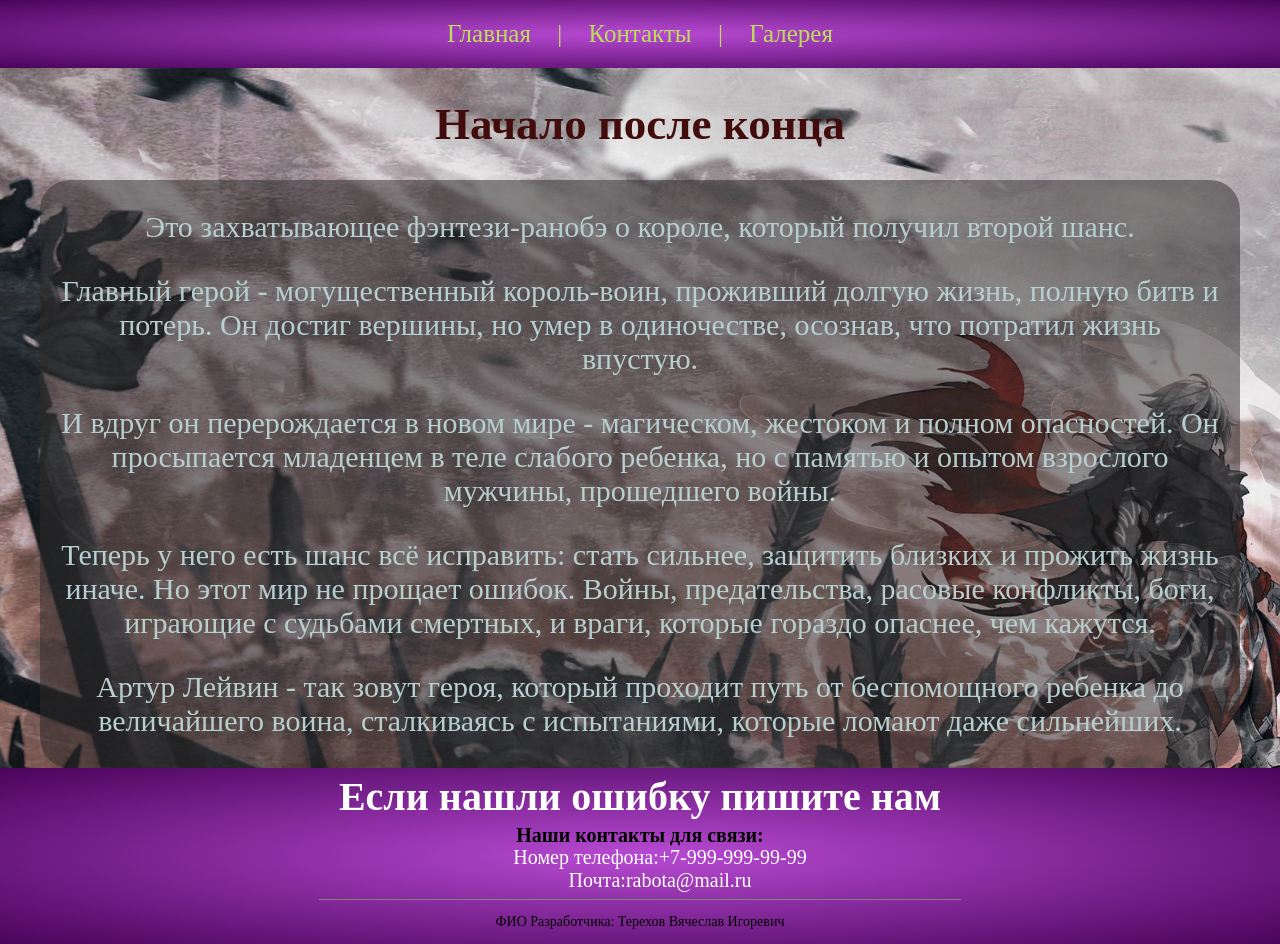
<file: web/index.html>
<!DOCTYPE html>
<html>
    <head>
        <meta charset="utf-8">
        <title>Главная</title>
        <link rel="stylesheet" href="styles.css">
        <meta name="viewport" content="width=device-width, initial-scale=1.0">
    </head>
    <body class="page-index">
        <header class="header">
            <nav>
                <a class="a-head" href="index.html">Главная</a>
                <a class="a-head">|</a>
                <a class="a-head" href="contacts.html">Контакты</a>
                <a class="a-head">|</a>
                <a class="a-head" href="gallery.html">Галерея</a>
            </nav>
        </header>
        <div class="content test">
            <h1 class="glav-h1">Начало после конца</h1>
            <div class="backtext">
            <p class="glavtext">Это захватывающее фэнтези-ранобэ о короле, который получил второй шанс.</p>
            <p class="glavtext">Главный герой - могущественный король-воин, проживший долгую жизнь, полную битв и потерь. Он достиг вершины, но умер в одиночестве, осознав, что потратил жизнь впустую.</p>
            <p class="glavtext">И вдруг он перерождается в новом мире - магическом, жестоком и полном опасностей. Он просыпается младенцем в теле слабого ребенка, но с памятью и опытом взрослого мужчины, прошедшего войны.</p>
            <p class="glavtext">Теперь у него есть шанс всё исправить: стать сильнее, защитить близких и прожить жизнь иначе. Но этот мир не прощает ошибок. Войны, предательства, расовые конфликты, боги, играющие с судьбами смертных, и враги, которые гораздо опаснее, чем кажутся.</p>
            <p class="glavtext">Артур Лейвин - так зовут героя, который проходит путь от беспомощного ребенка до величайшего воина, сталкиваясь с испытаниями, которые ломают даже сильнейших.</p>
            </div>
        </div>

        <footer class="site-footer">
            <h3 class="heading-h3">Если нашли ошибку пишите нам</h3>
            <h4 class="heading-h4">Наши контакты для связи:</h4>
            <ul class="ulfoot">
                <li>Номер телефона:+7-999-999-99-99</li>
                <li>Почта:rabota@mail.ru</li>
            </ul>
            <hr color="gray" size="1px" width="50%">
            <p class="text_razrab">ФИО Разработчика: Терехов Вячеслав Игоревич</p>
        </footer>
    </body>
</html>
</file>
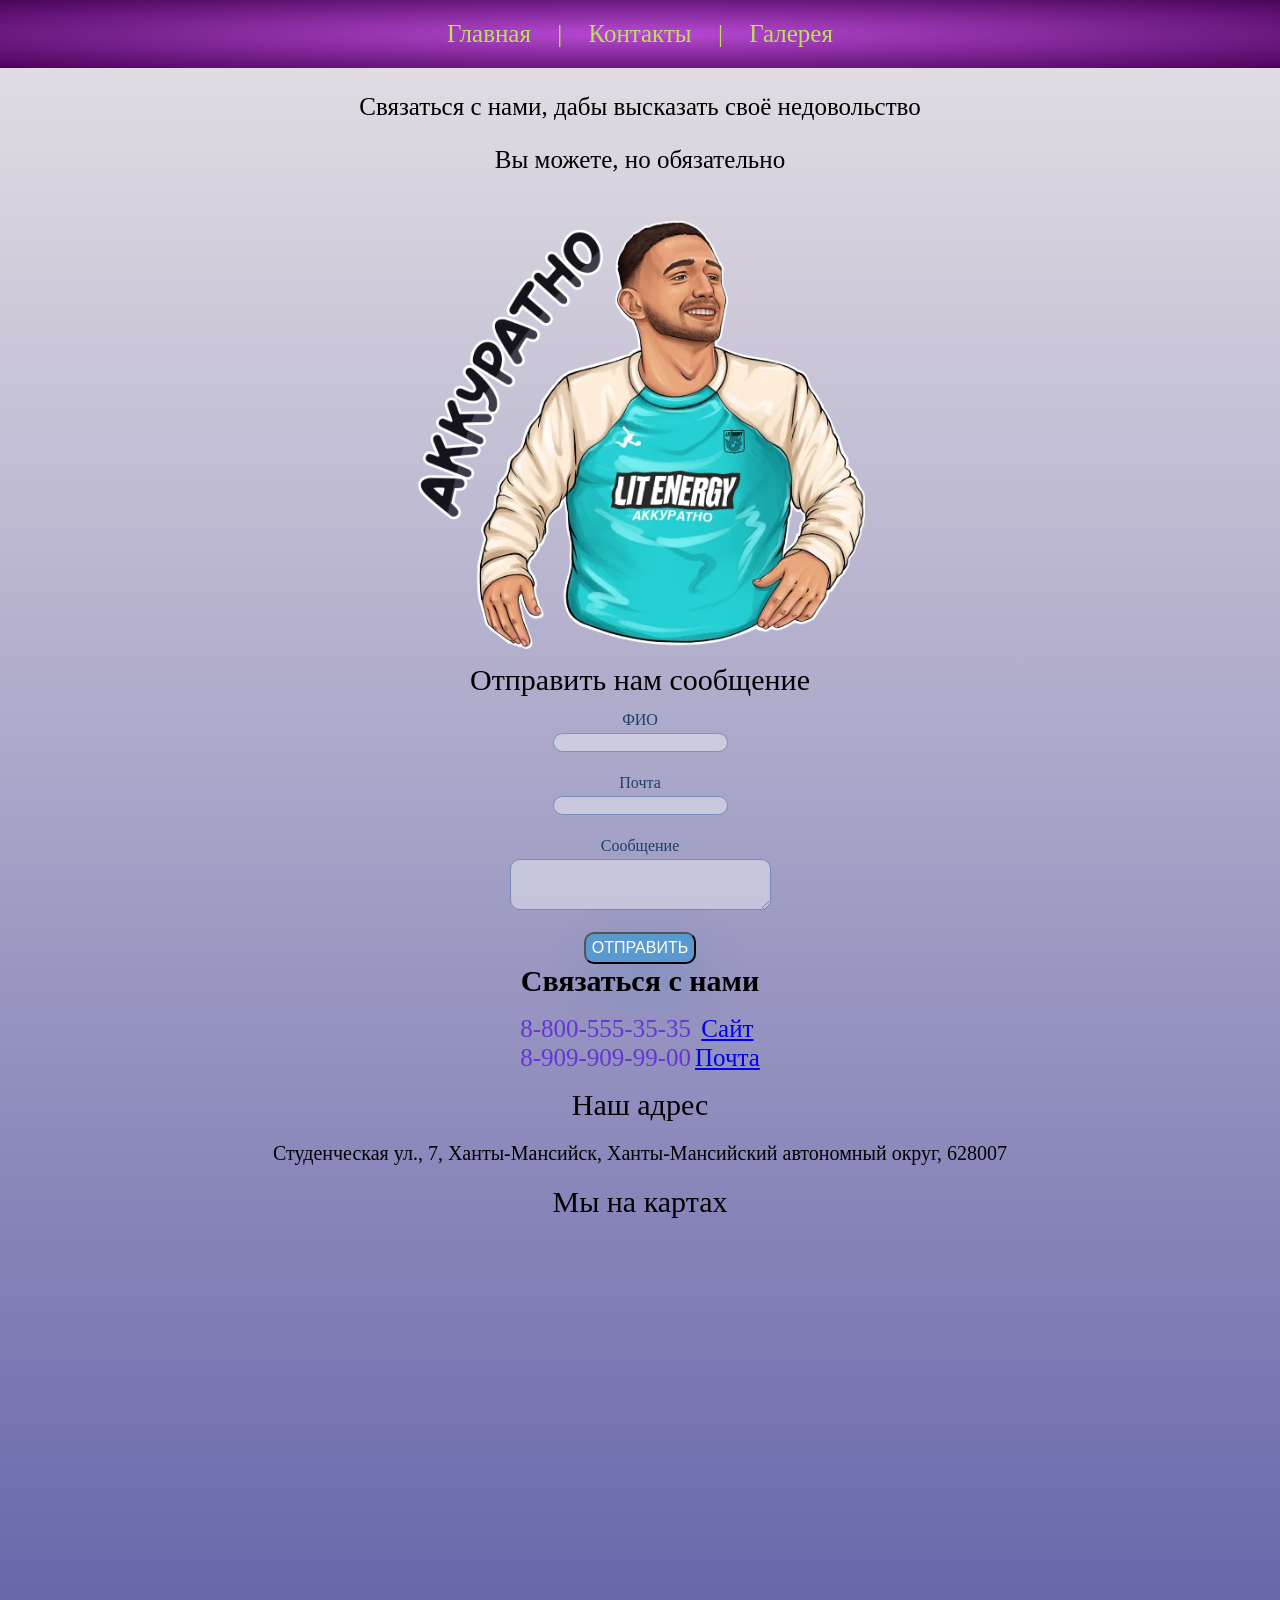
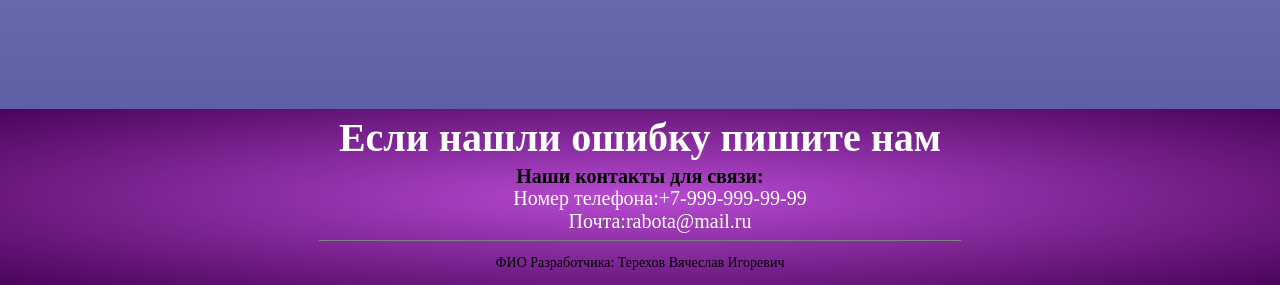
<file: web/contacts.html>
<!DOCTYPE html>
<html>
    <head>
        <meta charset="utf-8">
        <title>Контакты</title>
        <link rel="stylesheet" href="styles.css">
        <meta name="viewport" content="width=device-width, initial-scale=1.0">
    </head>
    <body>
        <header class="header">
            <nav>
                <a class="a-head" href="index.html">Главная</a>
                <a class="a-head">|</a>
                <a class="a-head" href="contacts.html">Контакты</a>
                <a class="a-head">|</a>
                <a class="a-head" href="gallery.html">Галерея</a>
            </nav>
        </header>
        <main class="content">
            <div class="background_cont">

                <p class="text_adress1">Связаться с нами, дабы высказать своё недовольство<p>
                <p class="text_adress1">Вы можете, но обязательно</p>
                <div class = "img_litvin">
                    <img src="StickersLitvin_005.webp   " width="450px">
                </div>
                <p class="message">Отправить нам сообщение</p>
                    <form>
                        <label class="text">ФИО</label><br>
                        <input class="form-input" type="text"><br><br>
                        <label class="text">Почта</label><br>
                        <input class="form-input" type="text"><br><br>
                        <label class="text">Сообщение</label><br>
                        <textarea class="form-input" rows="3" cols="30"></textarea><br><br>
                        <input class="submit-btn" type="submit" value="Отправить">
                    </form>
                <div>
                    <h4 class="adress">Связаться с нами</h4>
                    <ol>
                        <li class="text1">8-800-555-35-35</li>
                        <li class="text1">8-909-909-99-00</li>
                    </ol>
                    
                    <ul>
                        <li class="text1"><a href="index.html">Сайт</a></li>
                        <li class="text1"><a href="mailto:rabota@mail.ru">Почта</a></li>
                    </ul>
                </div>
                <p class="adress">Наш адрес</p>
                <p class="text_adress">Студенческая ул., 7, Ханты-Мансийск, Ханты-Мансийский автономный округ, 628007</p>
                <p class="adress">Мы на картах</p>
                <iframe class="map" src="https://www.google.com/maps/embed?pb=!1m18!1m12!1m3!1d241.67147542188584!2d69.05882442353098!3d61.01527689801913!2m3!1f0!2f0!3f0!3m2!1i1024!2i768!4f13.1!3m3!1m2!1s0x439e7ad17d77e5dd%3A0x9f9f3cf0bb9acc39!2z0KHRgtGD0LTQtdC90YfQtdGB0LrQsNGPINGD0LsuLCA3LCDQpdCw0L3RgtGLLdCc0LDQvdGB0LjQudGB0LosINCl0LDQvdGC0Yst0JzQsNC90YHQuNC50YHQutC40Lkg0LDQstGC0L7QvdC-0LzQvdGL0Lkg0L7QutGA0YPQsywgNjI4MDA3!5e0!3m2!1sru!2sru!4v1788984718922!5m2!1sru!2sru" width="450" height="450" style="border:0;" allowfullscreen="" loading="lazy" referrerpolicy="strict-origin-when-cross-origin"></iframe>
            </div>
            </div>
        </main>
        <footer class="site-footer">
            <h3 class="heading-h3">Если нашли ошибку пишите нам</h3>
            <h4 class="heading-h4">Наши контакты для связи:</h4>
            <ul class="ulfoot">
                <li>Номер телефона:+7-999-999-99-99</li>
                <li>Почта:rabota@mail.ru</li>
            </ul>
            <hr color="gray" size="1px" width="50%">
            <p class="text_razrab">ФИО Разработчика: Терехов Вячеслав Игоревич</p>
        </footer>
    </body>
</html>
</file>
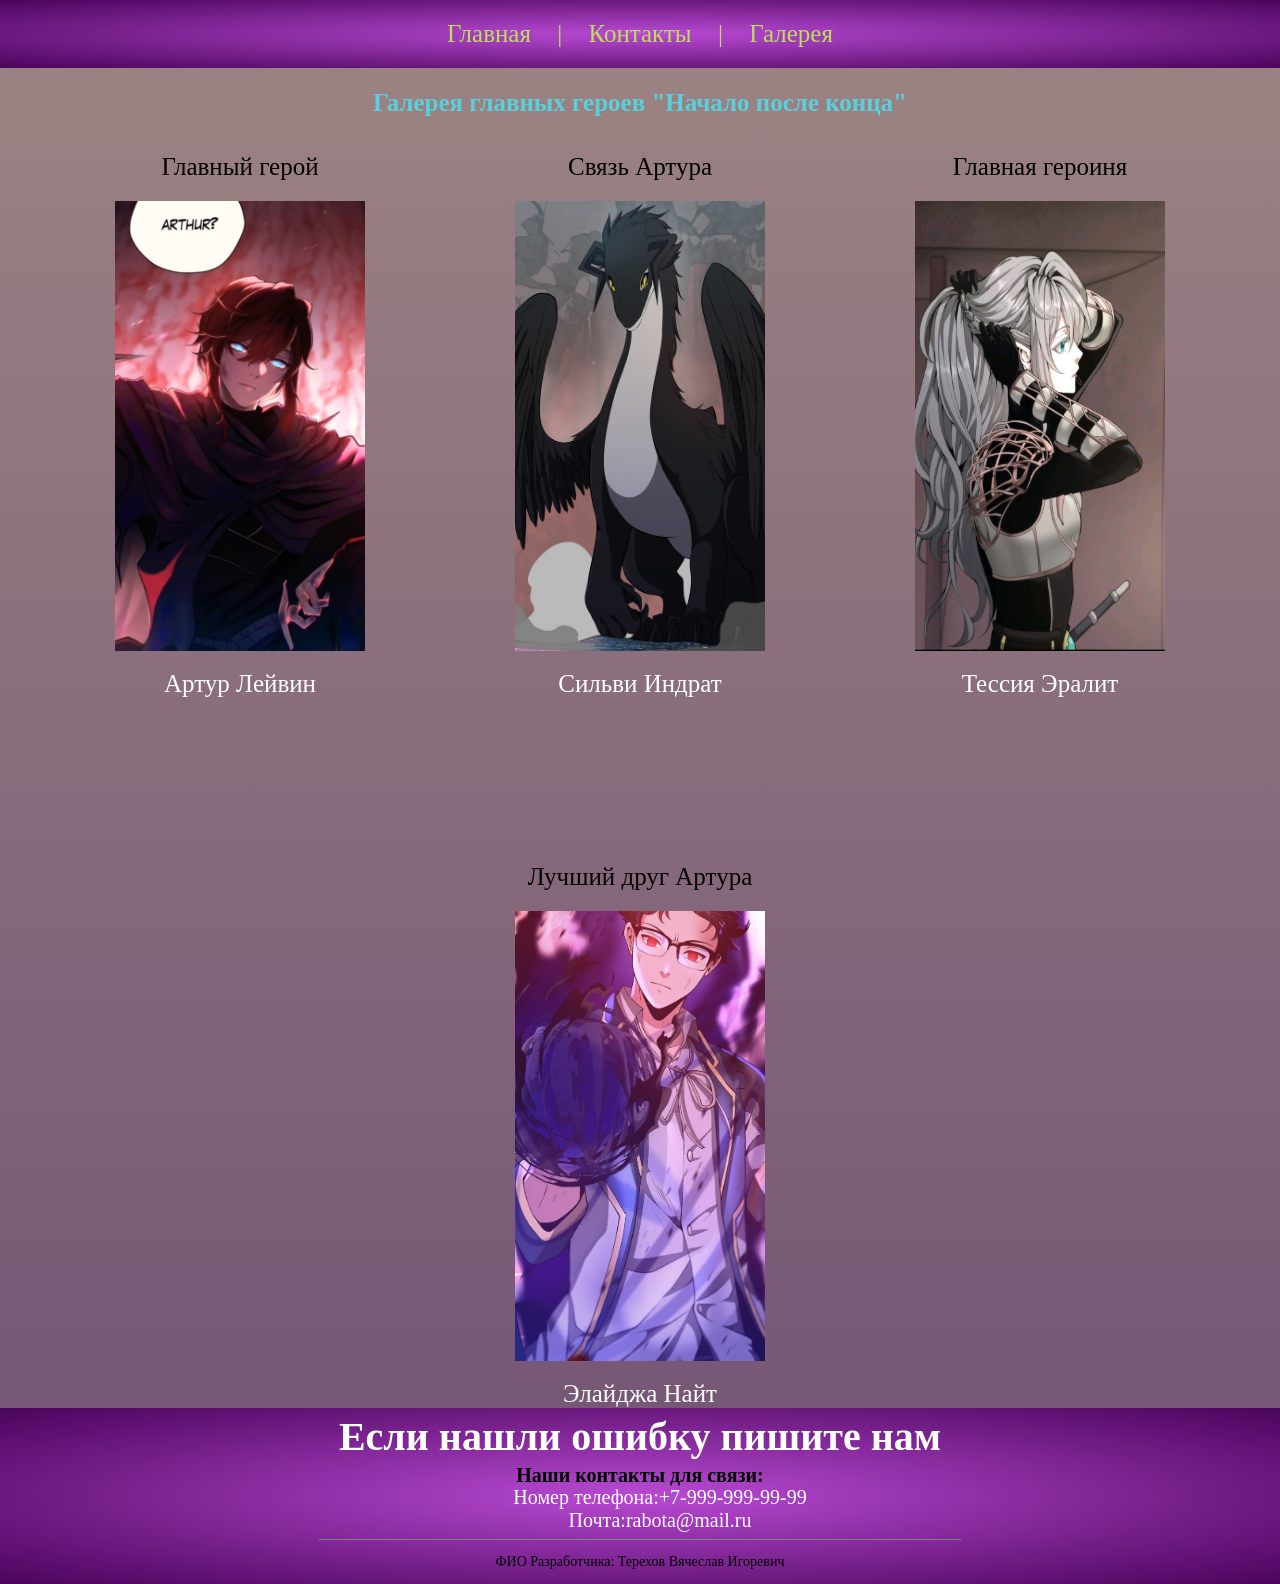
<file: web/gallery.html>
<!DOCTYPE html>
<html>
    <head>
        <meta charset="utf-8">
        <title>Галерея</title>
        <script src="https://code.jquery.com/jquery-3.3.1.min.js"></script>
        <link href="fancybox-3.5.7/dist/jquery.fancybox.css" rel="stylesheet" />
        <script src="fancybox-3.5.7/dist/jquery.fancybox.min.js"></script>
        <link rel="stylesheet" href="styles.css">
        <meta name="viewport" content="width=device-width, initial-scale=1.0">
    </head>
    <body>
        <header class="header">
            <nav>
                <a class="a-head" href="index.html">Главная</a>
                <a class="a-head">|</a>
                <a class="a-head" href="contacts.html">Контакты</a>
                <a class="a-head">|</a>
                <a class="a-head" href="gallery.html">Галерея</a>
            </nav>
        </header>
        <main class="content">
            <div class="background_gal">
                <div>
                    <h2 class="text_galary">Галерея главных героев "Начало после конца"</h2>
                </div>
                <div class="gallaryimg">
                    <figure class="gallery-item">
                        <figcaption class="nazvanie">Главный герой</figcaption>
                        <a data-fancybox="gallery" href="big1.jpg">
                            <img src="big1.jpg" width="250" height="450" alt="Описание 1">
                        </a>
                        <figcaption class="name">Артур Лейвин</figcaption>
                    </figure>

                    <figure class="gallery-item">
                        <figcaption class="nazvanie">Связь Артура</figcaption>
                        <a data-fancybox="gallery" href="5.jpg">
                            <img src="5.jpg" width="250" height="450" alt="Описание 2">
                        </a>
                        <figcaption class="name">Сильви Индрат</figcaption>
                    </figure>

                    <figure class="gallery-item">
                        <figcaption  class="nazvanie">Главная героиня</figcaption>
                        <a data-fancybox="gallery" href="3.jpg">
                            <img src="3.jpg" width="250" height="450" alt="Описание 3">
                        </a>
                        <figcaption class="name">Тессия Эралит</figcaption>
                    </figure>

                    <figure class="gallery-item">
                        <figcaption  class="nazvanie">Лучший друг Артура</figcaption>
                        <a data-fancybox="gallery" href="4.jpg">
                            <img src="4.jpg" width="250" height="450" alt="Описание 4">
                        </a>
                        <figcaption class="name">Элайджа Найт</figcaption>
                    </figure>
                </div>
            </div>
        </main>
        <footer class="site-footer">
            <h3 class="heading-h3">Если нашли ошибку пишите нам</h3>
            <h4 class="heading-h4">Наши контакты для связи:</h4>
            <ul class="ulfoot">
                <li>Номер телефона:+7-999-999-99-99</li>
                <li>Почта:rabota@mail.ru</li>
            </ul>
            <hr color="gray" size="1px" width="50%">
            <p class="text_razrab">ФИО Разработчика: Терехов Вячеслав Игоревич</p>
        </footer>
    </body>
</html>
</file>
<file: web/styles.css>
header{
    background: radial-gradient(#b84ad3, #4a045b);
    padding: 10px;
    font-size: 25px;
    font-family: 'Times New Roman', Times, serif;
    text-decoration: none;
}

body {
    font-family: 'Times New Roman', Times, serif;
    color: rgb(101, 53, 213);
    text-align: center;
    margin: 0;
    padding: 0;
    width: 100%;
    min-height: 100vh;
    display: flex;
    flex-direction: column;
    
}
ol, ul {
    display: inline-block; /* Список станет блочным элементом шириной по содержимому */
    text-align: center;    /* Отступ слева, чтобы маркеры не прилипали к краю */
    list-style: none;
}
header nav a {
    display: inline-block;
    padding: 10px 10px; /* Добавьте горизонтальные отступы, чтобы ссылки не слипались */
}

.a-head{
    color: #bddd5d;
    text-decoration: none;
}
.a-head:hover{
    color: #323722;
}

.text {
    font-size: 16px;
    line-height: 26px;
    color: #1F3F68;
    text-align: center;
}
.glav-h1{
    font-size: 45px;
    font-family:Cambria, Cochin, Georgia, Times, 'Times New Roman', serif;
    color: #420c0c;
}
.glavtext{
    font-size: 30px;
    margin-left: 20px;
    margin-right: 20px;
    font-family:'Times New Roman', Times, serif;
    color: rgb(183, 207, 207);
}
.backtext{
    max-width: 1200px;              /* ограничиваем ширину блока */
    margin: 0 auto;                /* центрируем блок по горизонтали */
    padding: auto;                 /* внутренние отступы, чтобы текст не прилипал к краям */
    background-color: rgba(46, 42, 42, 0.5);  /* фон одним прямоугольником */
    border-radius: 30px;           /* скруглённые углы (по желанию) */
}
.heading-h2{
    font-weight: 500;
    font-size: 44px;
    text-align: center;
}
.heading-h3{
    font-size: 40px;
    margin: 5px 0 1px 0;   /* сверху 10px, снизу 5px */
    color: #ffffff;
    font-family: 'Times New Roman', Times, serif;
}
.heading-h4{
    font-size: 20px;
    line-height: 20px;
    color: #000000;
    margin: 5px 0 1px 0;          /* сверху и снизу по 5px */
    font-family: 'Times New Roman', Times, serif;

}


.form-input{
    border: 1px solid #356EAD;
    box-sizing: border-box;
    border-radius: 10px;
    opacity: 0.4;
}
.submit-btn{
    background: #5A98D0;
    box-shadow: 5px 20px 50px rgba(16, 112, 177, 0.2);
    border-radius: 10px;
    font-weight: 500;
    font-size: 16px;
    line-height: 26px;
    text-align: center;
    color: #FFFFFF;
    text-transform: uppercase;
}
.site-footer {
    background: radial-gradient(#b84ad3, #4a045b);
    margin: auto;           /* Убираем внешние отступы, чтобы не было щелей по бокам */
    width: 100%;         /* Растягиваем на 100% ширины */
    font-size: 14px;
    color: #e2dbdb;
    box-sizing: border-box;
}
.ulfoot{
    font-size: 20px;
    margin: auto;
    color: #ffffff;
}
.text1{
    margin-left: -40px;
    font-family: 'Times New Roman', Times, serif;
    font-size: 25px;
    text-decoration: none;
    margin-top: 1px;    
}

.test {
    flex: 1;
    background-image: url("background2.jpg");
    background-size: cover;
    background-repeat: no-repeat;
    background-attachment: fixed;
    background-position: center;
}
.content{
    flex: 1;
    display: flex;          /* делаем main flex-контейнером */
    flex-direction: column;
}
.background_cont{
    background: linear-gradient(#e1dce2, rgb(95, 95, 167));
    background-size: 100%;
}
.background_gal{
    background: linear-gradient(rgb(155, 130, 130), rgb(118, 87, 118));
    flex: 1;
}
.text_galary{
    color:#58d1de;
    font-family:'Times New Roman', Times, serif;
    font-size: 25px;
}
.gallaryimg{
    display: flex;
    flex-wrap: wrap;
    justify-content:center;
    gap: 150px;
}

.gallery-item {
    margin: 0;
    display: flex;
    flex-direction: column;
    align-items: center;
}
.gallery-item figcaption {
    margin-top: 15px;
    font-size: 25px;
    color: #420c0c;
    text-align: center;
    max-width: 250px;
}

.map{
    width: 100%;
    max-width: 600px;
    height: 450px;
    border: 0;
    display: block;
    margin: 20px auto;
}
.text_razrab{
    color: rgb(0, 0, 0);

}
.gallery-item .nazvanie {
    color: black;
    font-family: 'Times New Roman', Times, serif;
    padding-bottom: 20px;
}
.gallery-item .name{
    color: #FFFFFF;
    font-family: 'Times New Roman', Times, serif;
}
.adress{
    color: black;
    font-size: 30px;
    margin-bottom: auto;
    margin-top: auto;
}
.text_adress{
    font-family: 'Times New Roman', Times, serif;
    color: rgb(0, 0, 0);
    font-size: 20px;
}
.text_adress1{
    font-family: 'Times New Roman', Times, serif;
    color: rgb(0, 0, 0);
    font-size: 25px;
}
.message{
    font-family: 'Times New Roman', Times, serif;
    color: #010101;
    font-size: 30px;
    margin: 10px;
}
</file>
